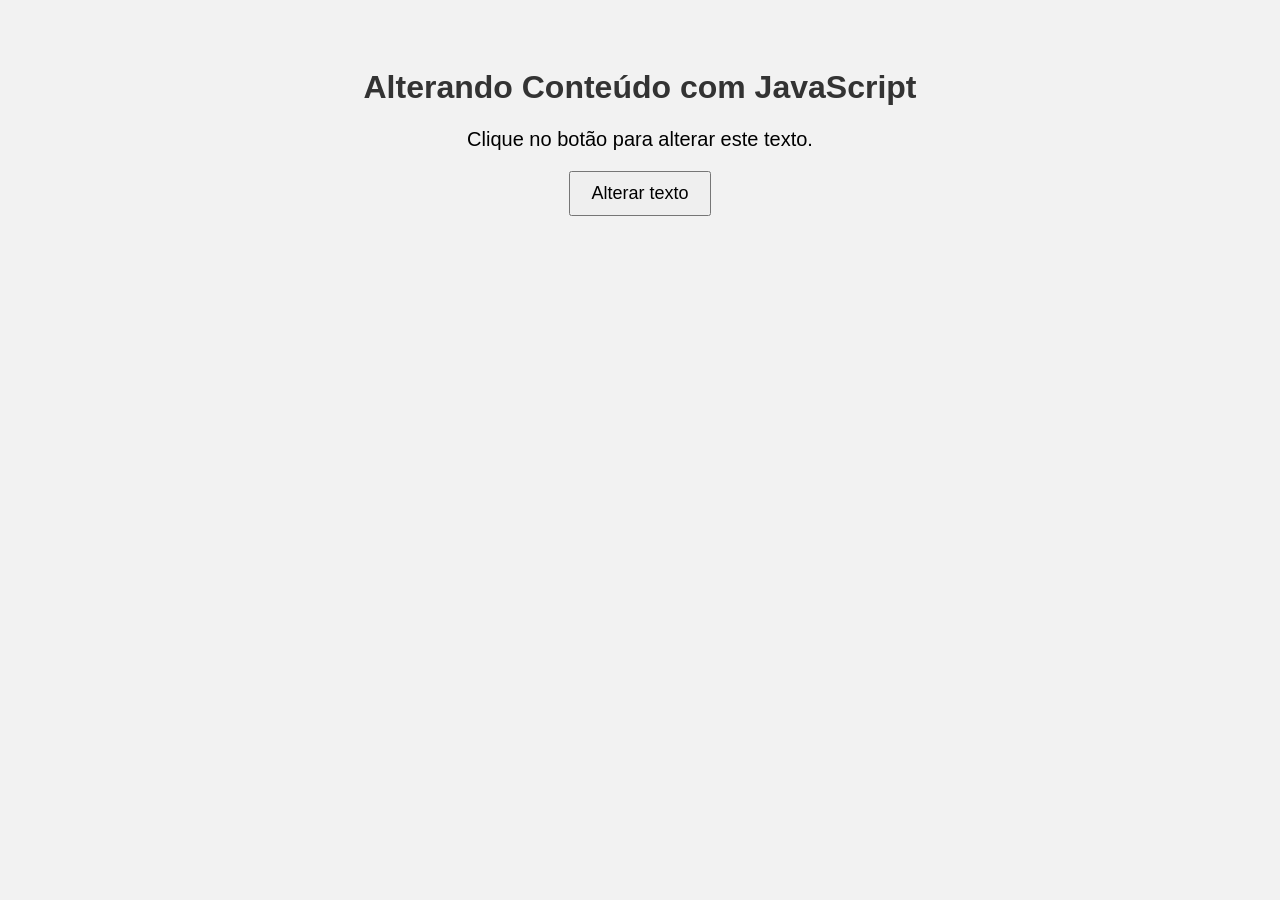
<file: exercicio01/index.html>
<!DOCTYPE html>
<html lang="pt-br">
<head>
    <meta charset="UTF-8">
    <meta name="viewport" content="width=device-width, initial-scale=1.0">
    <title>Exercício 01</title>
    <link rel="stylesheet" href="estilo.css">
</head>
<body>

    <h1>Alterando Conteúdo com JavaScript</h1>

    <p id="mensagem">Clique no botão para alterar este texto.</p>

    <button onclick="alterarTexto()">Alterar texto</button>

    <script src="script.js"></script>

</body>
</html>
</file>
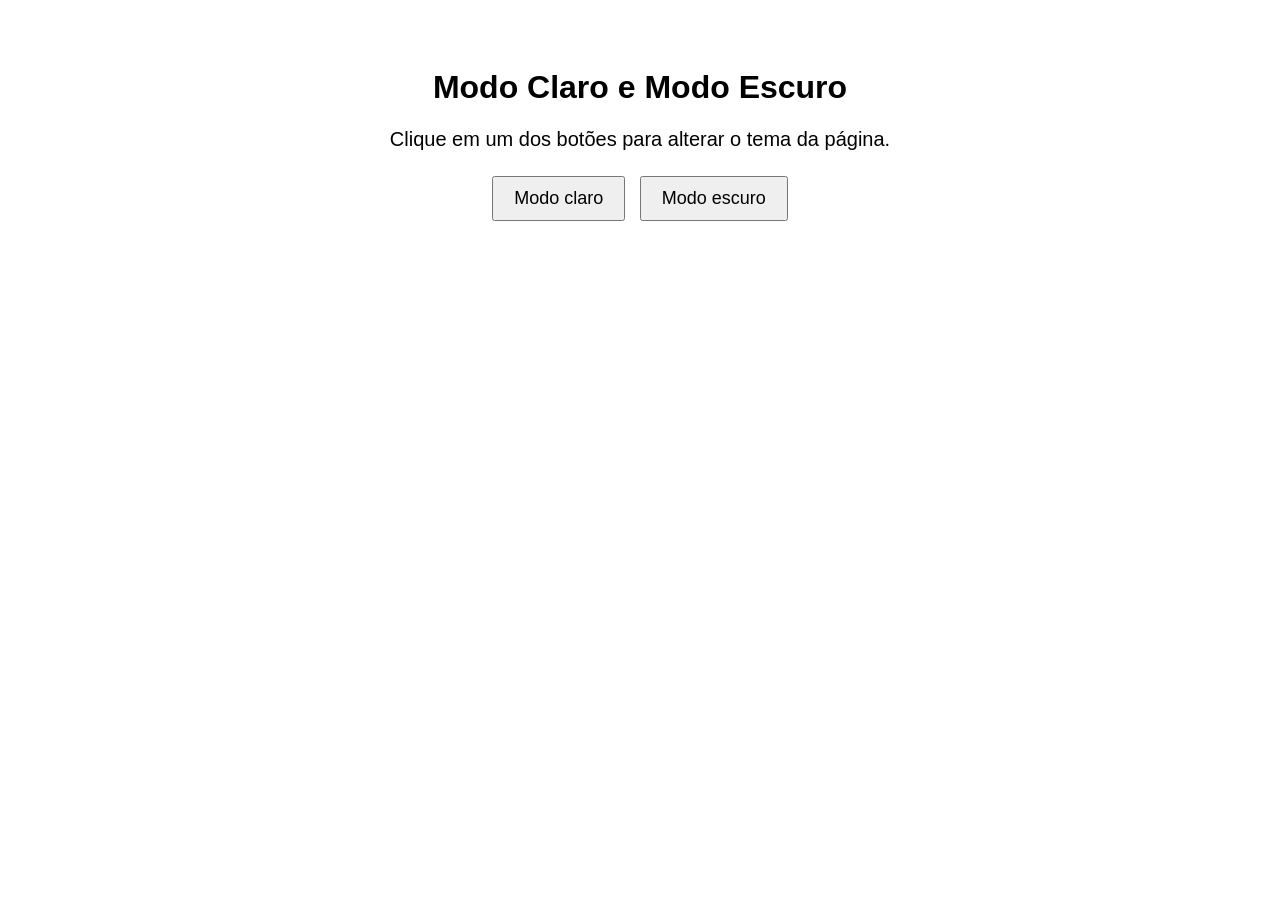
<file: exercicio02/index.html>
<!DOCTYPE html>
<html lang="pt-br">
<head>
    <meta charset="UTF-8">
    <meta name="viewport" content="width=device-width, initial-scale=1.0">
    <title>Exercício 02</title>

    <link rel="stylesheet" href="estilo.css">
</head>

<body>

    <h1>Modo Claro e Modo Escuro</h1>

    <p id="mensagem">Clique em um dos botões para alterar o tema da página.</p>

    <button onclick="modoClaro()">Modo claro</button>

    <button onclick="modoEscuro()">Modo escuro</button>

    <script src="script.js"></script>

</body>
</html>
</file>
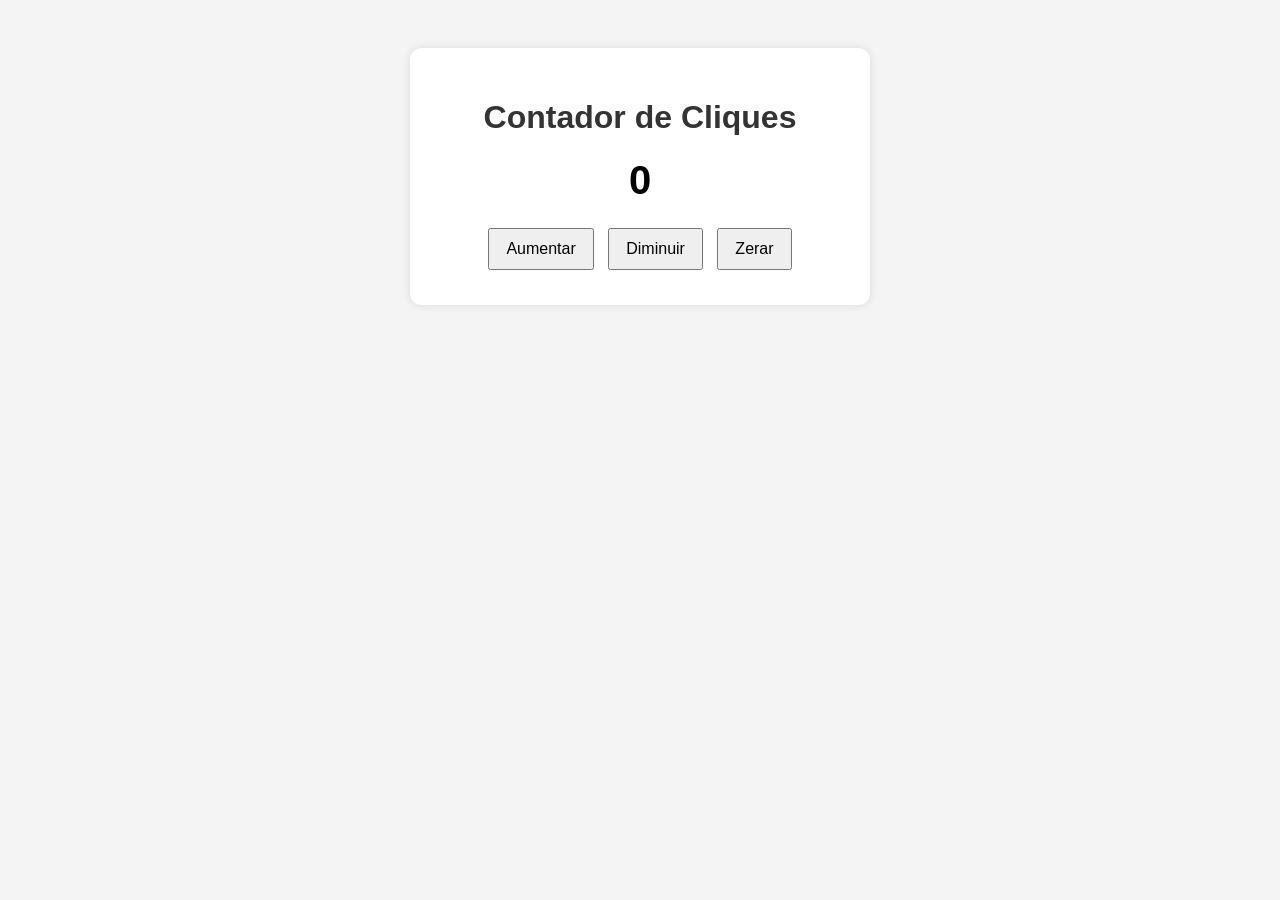
<file: exercicio05/index.html>
<!DOCTYPE html>
<html lang="pt-BR">

<head>
    <meta charset="UTF-8">
    <meta name="viewport" content="width=device-width, initial-scale=1.0">
    <title>Contador de Cliques</title>
    <link rel="stylesheet" href="estilo.css">
</head>

<body>

    <div class="container">
        <h1>Contador de Cliques</h1>

        <p id="contador">0</p>

        <button onclick="aumentar()">Aumentar</button>
        <button onclick="diminuir()">Diminuir</button>
        <button onclick="zerar()">Zerar</button>
    </div>

    <script src="script.js"></script>

</body>

</html>
</file>
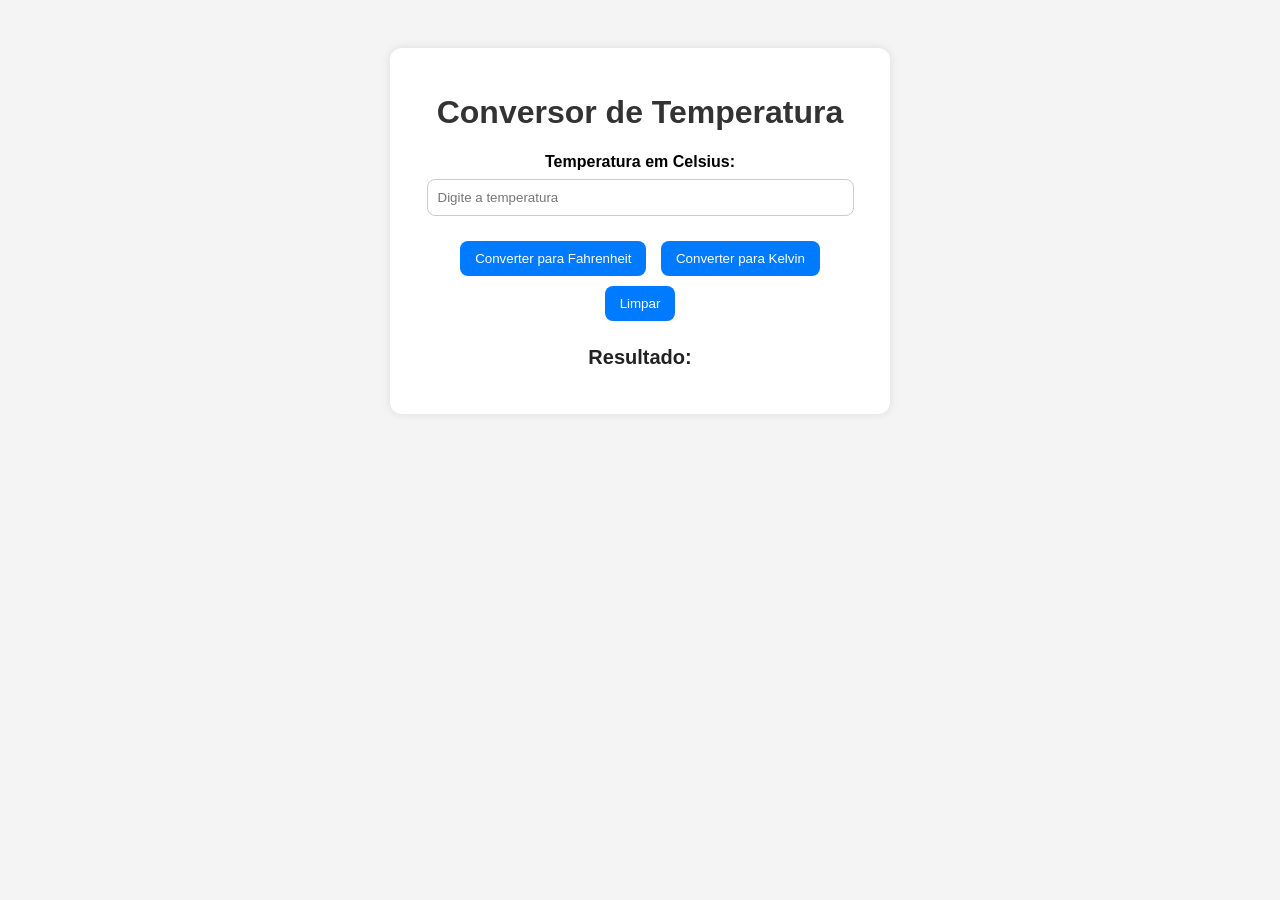
<file: exercicio07/index.html>
<!DOCTYPE html>
<html lang="pt-BR">
<head>
    <meta charset="UTF-8">
    <meta name="viewport" content="width=device-width, initial-scale=1.0">
    <title>Exercício 07 - Conversor de Temperatura</title>

    <link rel="stylesheet" href="./estilo.css">
</head>
<body>

    <div class="container">
        <h1>Conversor de Temperatura</h1>

        <label for="celsius">Temperatura em Celsius:</label>

        <input type="number" id="celsius" placeholder="Digite a temperatura">

        <div class="botoes">
            <button onclick="converterFahrenheit()">
                Converter para Fahrenheit
            </button>

            <button onclick="converterKelvin()">
                Converter para Kelvin
            </button>

            <button onclick="limpar()">
                Limpar
            </button>
        </div>

        <p id="resultado">Resultado:</p>

    </div>

    <script src="script.js"></script>

</body>
</html>
</file>
<file: exercicio01/estilo.css>
body {
    font-family: Arial, sans-serif;
    background-color: #f2f2f2;
    text-align: center;
    padding: 40px;
}

h1 {
    color: #333333;
}

p {
    font-size: 20px;
}

button {
    padding: 10px 20px;
    font-size: 18px;
    cursor: pointer;
}
</file>
<file: exercicio02/estilo.css>
body {
    font-family: Arial, sans-serif;
    background-color: white;
    color: black;
    text-align: center;
    padding: 40px;
}

h1 {
    font-size: 32px;
}

p {
    font-size: 20px;
}

button {
    padding: 10px 20px;
    font-size: 18px;
    cursor: pointer;
    margin: 5px;
}
</file>
<file: exercicio05/estilo.css>
body {
    font-family: Arial, sans-serif;
    background-color: #f4f4f4;
    text-align: center;
    padding: 40px;
}

.container {
    background: white;
    padding: 30px;
    border-radius: 12px;
    max-width: 400px;
    margin: auto;
    box-shadow: 0 0 10px rgba(0, 0, 0, 0.1);
}

h1 {
    color: #333;
}

#contador {
    font-size: 40px;
    font-weight: bold;
    margin: 20px 0;
}

button {
    padding: 10px 16px;
    margin: 5px;
    font-size: 16px;
    cursor: pointer;
}
</file>
<file: exercicio07/estilo.css>
body {
    font-family: Arial, sans-serif;
    background-color: #f4f4f4;
    text-align: center;
    padding: 40px;
}

.container {
    background-color: white;
    max-width: 450px;
    margin: auto;
    padding: 25px;
    border-radius: 12px;
    box-shadow: 0 0 10px rgba(0, 0, 0, 0.1);
}

h1 {
    color: #333;
}

label {
    display: block;
    margin-top: 15px;
    font-weight: bold;
}

input {
    width: 90%;
    padding: 10px;
    margin-top: 8px;
    border: 1px solid #ccc;
    border-radius: 8px;
}

.botoes {
    margin-top: 20px;
}

button {
    margin: 5px;
    padding: 10px 15px;
    border: none;
    border-radius: 8px;
    background-color: #007bff;
    color: white;
    cursor: pointer;
}

button:hover {
    background-color: #0056b3;
}

#resultado {
    margin-top: 20px;
    font-size: 20px;
    font-weight: bold;
    color: #222;
}
</file>
